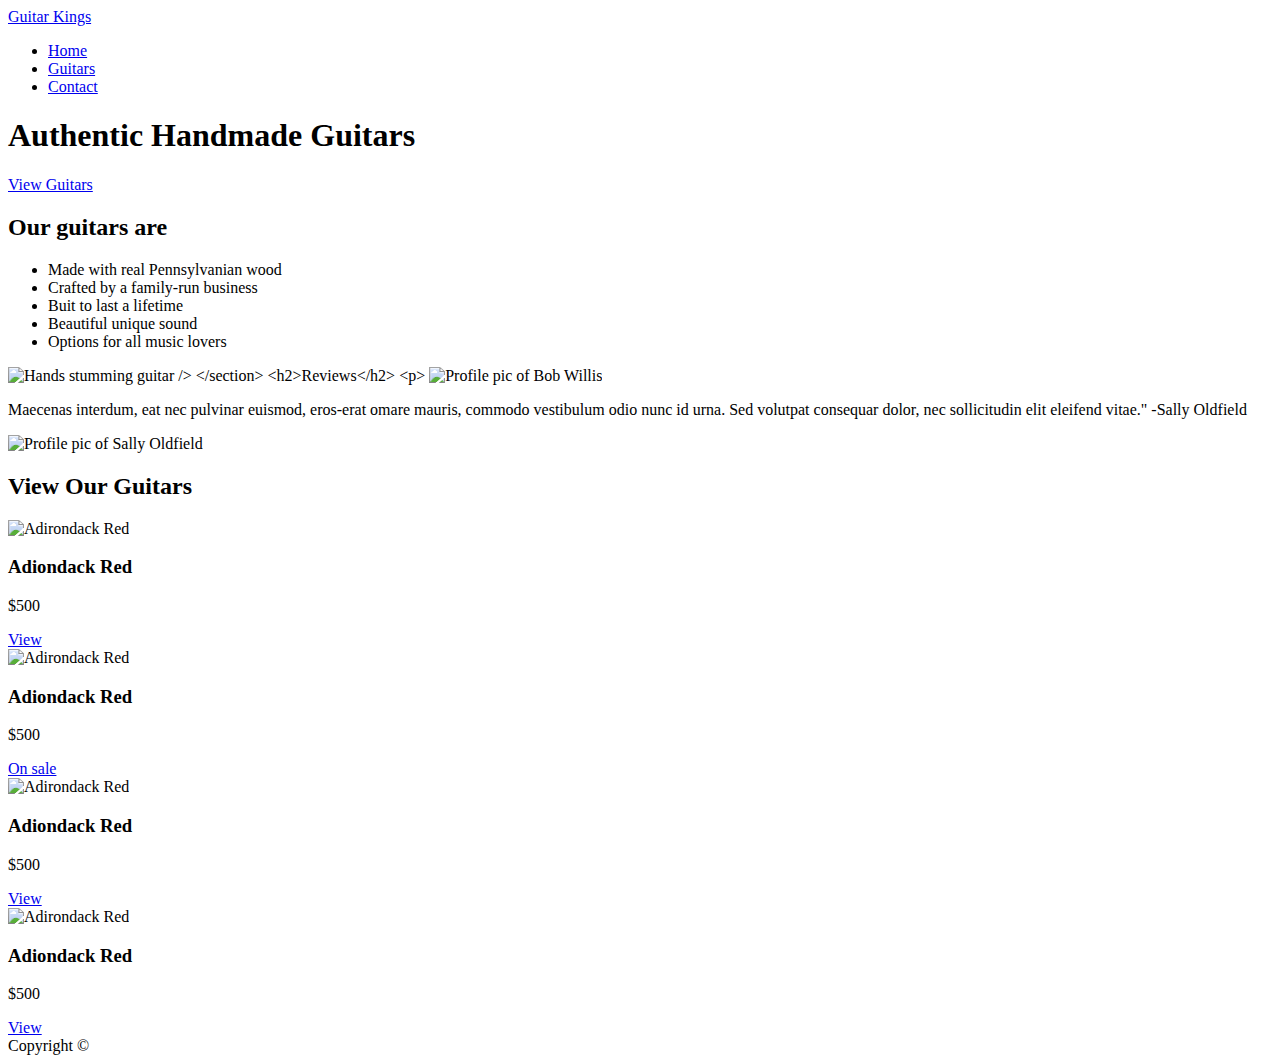
<file: .github/webcomCA_index/Index/Index.html>
<!doctype html>
<html>
<head>
<title>Authentic Handmade Guitars</title>

<meta charset="UTF-8" />
<meta name="viewport"" content ="width=device=width, initial-scale=1.0" />
<meta name="description" content="Gey real authetic, hand cradted guitars from guitar Kings" />
<title> Guitar Kings Home </title>
 </head>
<body>
  <header>
     <h><a href="Index.html">Guitar Kings</a></h>   
     <nav>
<ul>
             <li><a href="index.html">Home</a></li>
             <li><a href="about.html">Guitars</a></li>
             <li><a href="contact.html">Contact</a></li>
         </ul>
         
        
</nav>
<section>
   <h1>Authentic Handmade Guitars</h1>
    <a href="Guitars.html">View Guitars</a></h> 
    </section>
    </header>
    <main></main>
    
        <h2>Our guitars are</h2>
<ul>              
          <li>Made with real Pennsylvanian wood</li>
              <li>Crafted by a family-run business</li>
              <li>Buit to last a lifetime</li>
              <li>Beautiful unique sound
              <li>Options for all music lovers</li>
             </ul>
            </div>
  <img scr="Images/home-info.jpg" alt= "Hands stumming guitar />
   </section>
           <h2>Reviews</h2>
            <p>"Lorem ipsu dolor sit amet, consectetur adipiscinf elit. Suspendisse wuis dictum elit. In hac habitasse platea dstumst. " - Bob Willis</p>
    <img scr="#" alt="Profile pic of Bob Willis"  />

    <p>Maecenas interdum, eat nec pulvinar euismod,   eros-erat omare mauris, commodo vestibulum odio nunc id urna. Sed volutpat consequar dolor, nec sollicitudin elit eleifend vitae." -Sally Oldfield</p>
   <img scr="#" alt="Profile pic of Sally Oldfield" />

   <h2>View Our Guitars</h2>
   <div>
    <img scr="#" alt="Adirondack Red" />
    <h3>Adiondack Red</h3>
    <p>$500</p>
    <a href="#">View</a>
    </div>
    <div>
      <img scr="#" alt="Adirondack Red" />
      <h3>Adiondack Red</h3>
      <p>$500</p>
      <a href="#">On sale </a>
      </div>
      <div>
        <img scr="#" alt="Adirondack Red" />
        <h3>Adiondack Red</h3>
        <p>$500</p>
        <a href="#">View</a>
        </div>
        <div>
          <img scr="#" alt="Adirondack Red" />
          <h3>Adiondack Red</h3>
          <p>$500</p>
          <a href="#">View </a>
          </div>
        </section>
       </main>
    <footer> Copyright &copy</footer>
  </body>
</html>
</file>
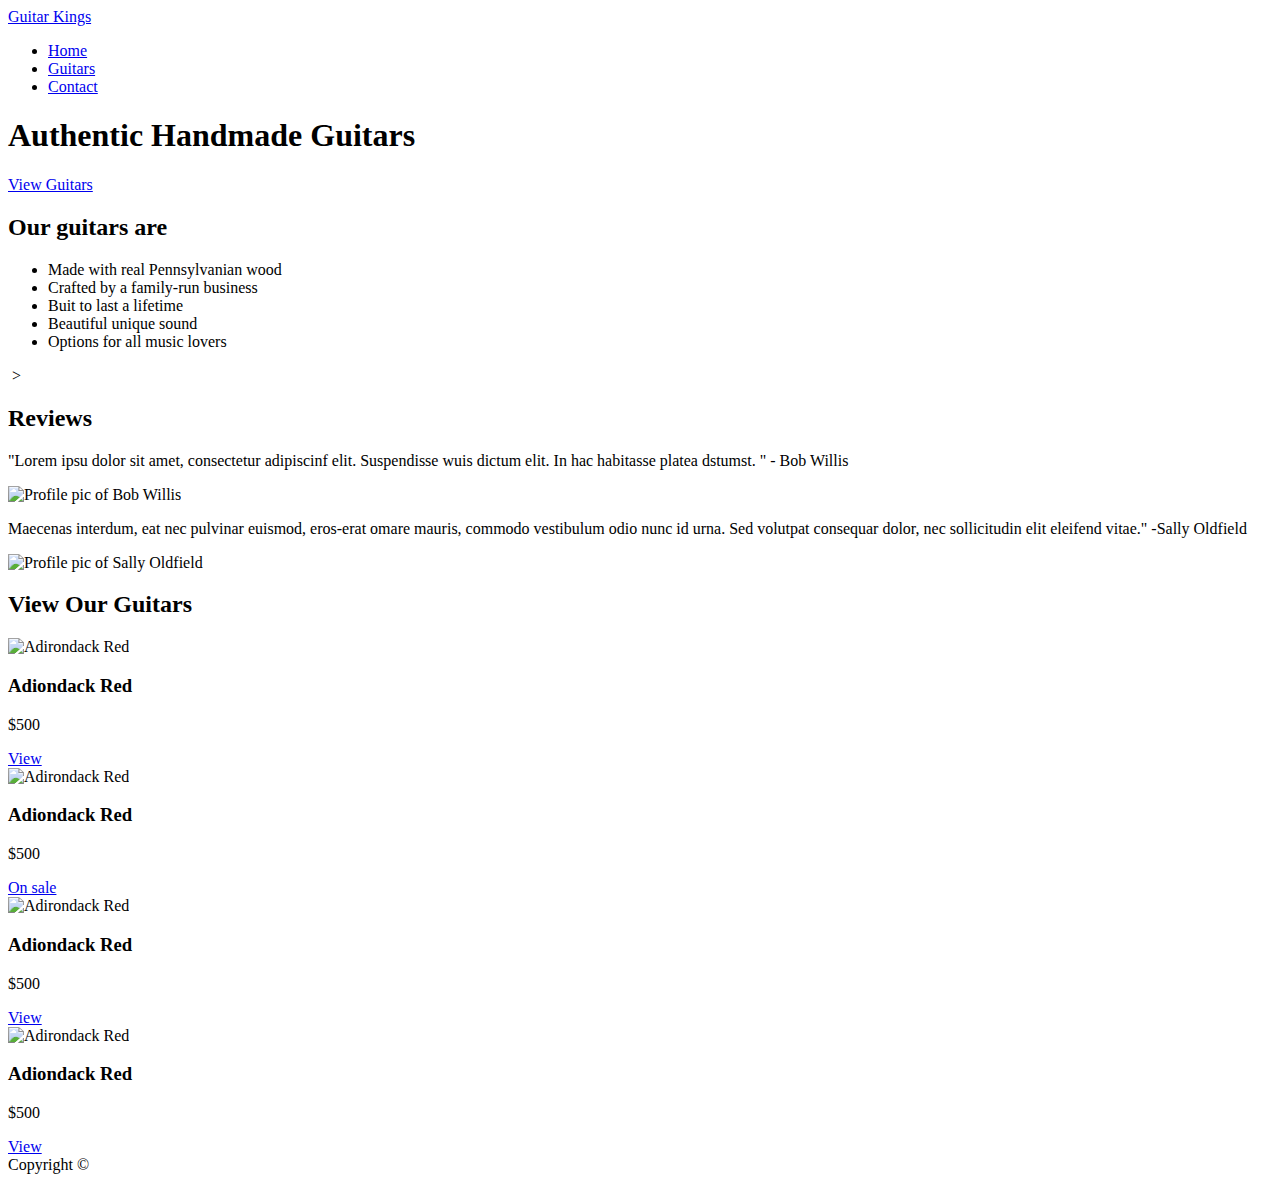
<file: .github/webcomCA_index/Index/images/Index.html>
<!doctype html>
<html>
<head>
<title>Authentic Handmade Guitars</title>

<meta charset="UTF-8" />
<meta name="viewport"" content ="width=device=width, initial-scale=1.0" />
<meta name="description" content="Gey real authetic, hand cradted guitars from guitar Kings" />
<title> Guitar Kings Home </title>
 </head>
<body>
  <header>
     <h><a href="Index.html">Guitar Kings</a></h>   
     <nav>
<ul>
             <li><a href="index.html">Home</a></li>
             <li><a href="about.html">Guitars</a></li>
             <li><a href="contact.html">Contact</a></li>
         </ul>
         
        
</nav>
<section>
   <h1>Authentic Handmade Guitars</h1>
    <a href="Guitars.html">View Guitars</a></h> 
    </section>
    </header>
    <main></main>
    
        <h2>Our guitars are</h2>
<ul>              
          <li>Made with real Pennsylvanian wood</li>
              <li>Crafted by a family-run business</li>
              <li>Buit to last a lifetime</li>
              <li>Beautiful unique sound
              <li>Options for all music lovers</li>
             </ul>
            </div>
    <img scr="images/home-info.jpg alt= "Hands stumming guitar />
   </section>>
           <h2>Reviews</h2>
            <p>"Lorem ipsu dolor sit amet, consectetur adipiscinf elit. Suspendisse wuis dictum elit. In hac habitasse platea dstumst. " - Bob Willis</p>
    <img scr="#" alt="Profile pic of Bob Willis"  />

    <p>Maecenas interdum, eat nec pulvinar euismod,   eros-erat omare mauris, commodo vestibulum odio nunc id urna. Sed volutpat consequar dolor, nec sollicitudin elit eleifend vitae." -Sally Oldfield</p>
   <img scr="#" alt="Profile pic of Sally Oldfield" />

   <h2>View Our Guitars</h2>
   <div>
    <img scr="#" alt="Adirondack Red" />
    <h3>Adiondack Red</h3>
    <p>$500</p>
    <a href="#">View</a>
    </div>
    <div>
      <img scr="#" alt="Adirondack Red" />
      <h3>Adiondack Red</h3>
      <p>$500</p>
      <a href="#">On sale </a>
      </div>
      <div>
        <img scr="#" alt="Adirondack Red" />
        <h3>Adiondack Red</h3>
        <p>$500</p>
        <a href="#">View</a>
        </div>
        <div>
          <img scr="#" alt="Adirondack Red" />
          <h3>Adiondack Red</h3>
          <p>$500</p>
          <a href="#">View </a>
          </div>
        </section>
       </main>
    <footer> Copyright &copy</footer>
  </body>
</html>
</file>
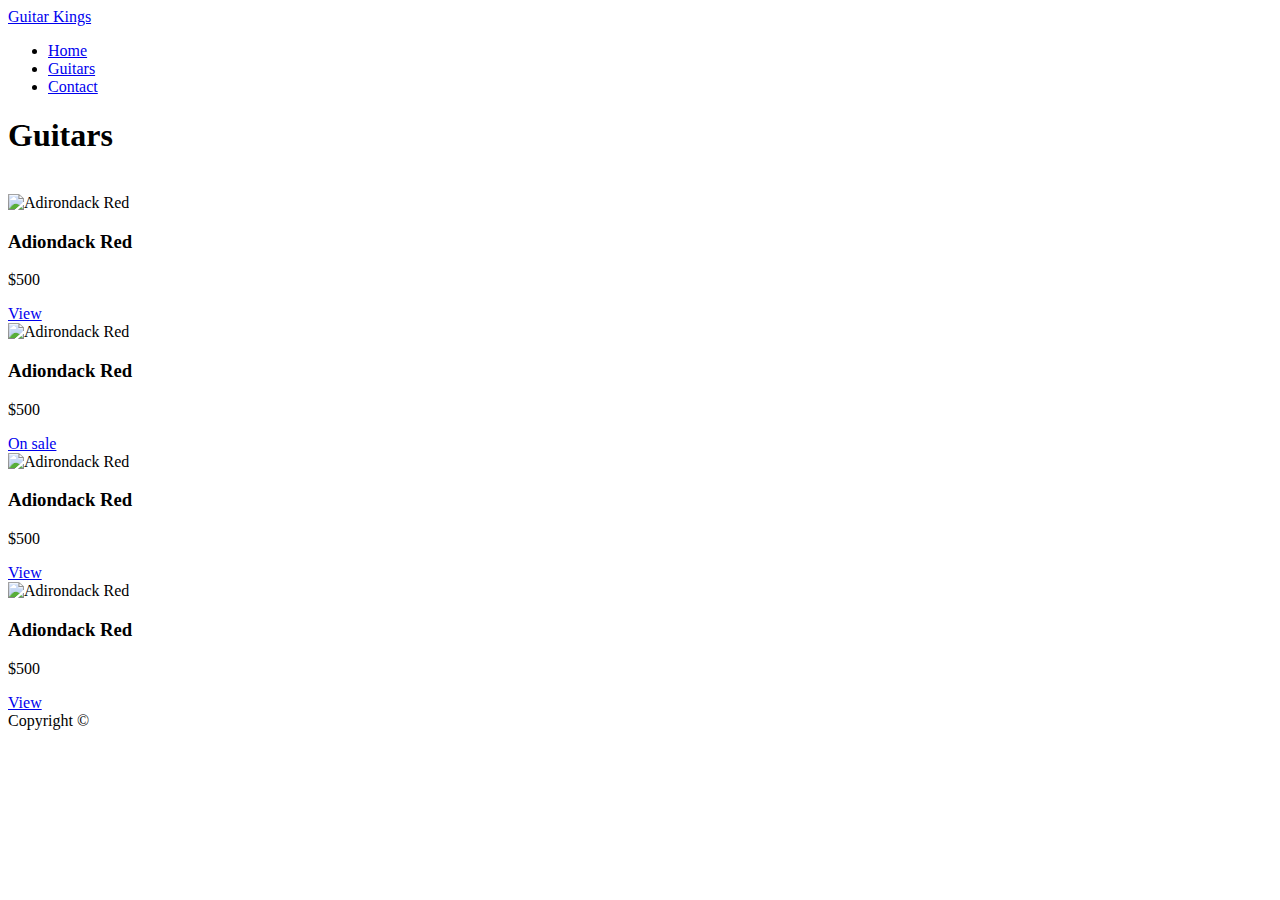
<file: .github/webcomCA_index/Index/Guitars.html>
<!doctype html>
<html>
<head>
<title>Authentic Handmade Guitars</title>

<meta charset="UTF-8" />
<meta name="viewport"" content ="width=device=width, initial-scale=1.0" />
<meta name="description" content="Gey real authetic, hand cradted guitars from guitar Kings" />
<title> Guitar Kings Home </title>
 </head>
<body>
  <header>
     <h><a href="Index.html">Guitar Kings</a></h>   
     <nav>
<ul>
             <li><a href="index.html">Home</a></li>
             <li><a href="about.html">Guitars</a></li>
             <li><a href="contact.html">Contact</a></li>
         </ul>
         
        
</nav>
<section>
   <h1>Guitars</h1>
   <img scr="images/product.jpg">
   <div>
    <img scr="#" alt="Adirondack Red" />
    <h3>Adiondack Red</h3>
    <p>$500</p>
    <a href="#">View</a>
    </div>
    <div>
      <img scr="#" alt="Adirondack Red" />
      <h3>Adiondack Red</h3>
      <p>$500</p>
      <a href="#">On sale </a>
      </div>
      <div>
        <img scr="#" alt="Adirondack Red" />
        <h3>Adiondack Red</h3>
        <p>$500</p>
        <a href="#">View</a>
        </div>
        <div>
          <img scr="#" alt="Adirondack Red" />
          <h3>Adiondack Red</h3>
          <p>$500</p>
          <a href="#">View </a>
          </div>
        </section>
       </main>
    <footer> Copyright &copy</footer>
  </body>
</html>
</file>
